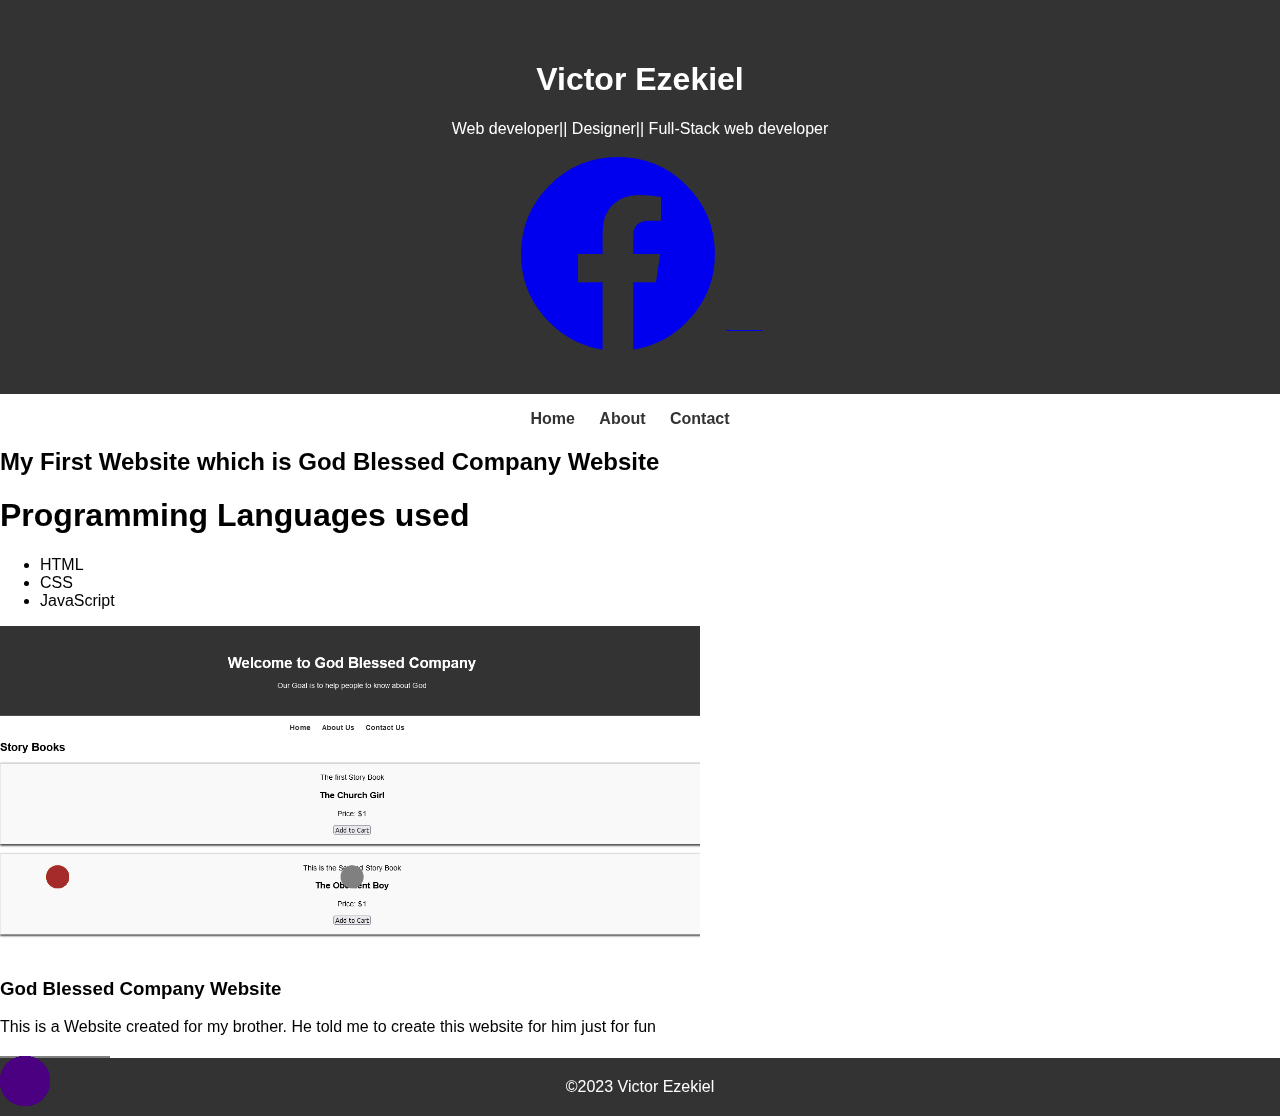
<file: index.html>
<!DOCTYPE html>
<html lang="en">
<head>
   <link rel="stylesheet" href="https://cdnjs.cloudflare.com/ajax/libs/font-awesome/5.15.3/css/all.min.css">
  <link rel="stylesheet" href="portfolio.css">
  <meta charset="UTF-8">
  <meta name="viewport" content="width=device-width, initial-scale=1.0">
  <title>Vicky Portfolio</title>
</head>
<body>
  <header>
    <h1>Victor Ezekiel</h1>
    <p>Web developer|| Designer|| Full-Stack web developer</p>
     <div class="social">
      <a href="https://web.facebook.com/profile.php?id=100091330952706"><i class="fab fa-facebook" style="font-size: 200px;"></i></a>
      <a href="https://l.facebook.com/l.php?u=https%3A%2F%2Fyoutube.com%2FVictor%2520Ezekiel%3Ffbclid%3DIwAR2BA1kACbNexDbBnXJWgx50kj2xE39j-Gl6agIuwvCpjTWfIqazNoQmue8&h=AT1N6VSnjmqLJFsZuArhcYK4iIKAeeTN4e22LasxANj_71W4fmLRHVYNO8KAGVxOhUM5eMq1kZNHKWUEUXLmPASH7Z3w0OKbpE6fkuJtM2cCzixmhAGpWrsvVaRKePQtT1gA"><i class="fa fa-youtube-play" style="font-size:48px;color:red"></i></a>
      <a href="https://l.facebook.com/l.php?u=https%3A%2F%2Ftiktok.com%2F%40victorezekiel743%3Ffbclid%3DIwAR0uaBZrxIN6_UaEvxkaIhc0F76k3Ir-f1tqpfJUif4i6jWLuCf38B9HvP4&h=AT2lAxm-M-QLRlVbjaNGgBYoXVqnTIoifpRIysYUE-R9eB-OlHVcqATLkLPiqTp6vsJ0ho56ZAxAp9eVkzWrzFFOQ2YiYNBD2zPkSjvLatcH39LHXZS-OA4A3DGPqFibRdd4"><i class="fa-brands fa-tiktok" style="font-size:48px;color:black"></i>
    </div>
  </header>
  <nav>
    <ul>
       <li><a href="index.html">Home</a></li>
      <li><a href="about.html">About</a></li>
      <li><a href="contact.html"> Contact</a></li>
    </ul>
  </nav>
    <h2>My First Website which is God Blessed Company Website<h2>
      <h1>Programming Languages used</h1>
      <ul>
        <li>HTML</li>
        <li>CSS</li>
        <li>JavaScript</li>
      </ul>
    <div class="project">
      <img src="Project1.jpg.png" alt="This is my First Project which is God Blessed Company Website created for my brother">
      <h3>God Blessed Company Website</h3>
      <p>This is a Website created for my brother. He told me to create this website for him just for fun</p>
    </div>
  </section>
  <div class="ball"></div>
  <div class="ball"></div>
  <div class="ball"></div>
  <div class="ball"></div>
  <div class="ball"></div>
  <div class="ball"></div>
  <div class="ball"></div>
  <div class="ball"></div>
  <div class="ball"></div>
  <div class="ball"></div>
  <div class="ball"></div>
  <div class="moving-circles"></div>
  <div class="scrolling-text-container">
    <p class="scrolling-text">With a strong background in web development and user experience design, I specialize in creating sign-up pages that not only engage users effectively but also ensure data security and privacy. </p>
  </div>
      <div class="scroll-bar">
        
      </div>
  <footer>&copy;2023 Victor Ezekiel</footer>
  <script src="portfolio.js"></script>
</body>
</html>
</file>
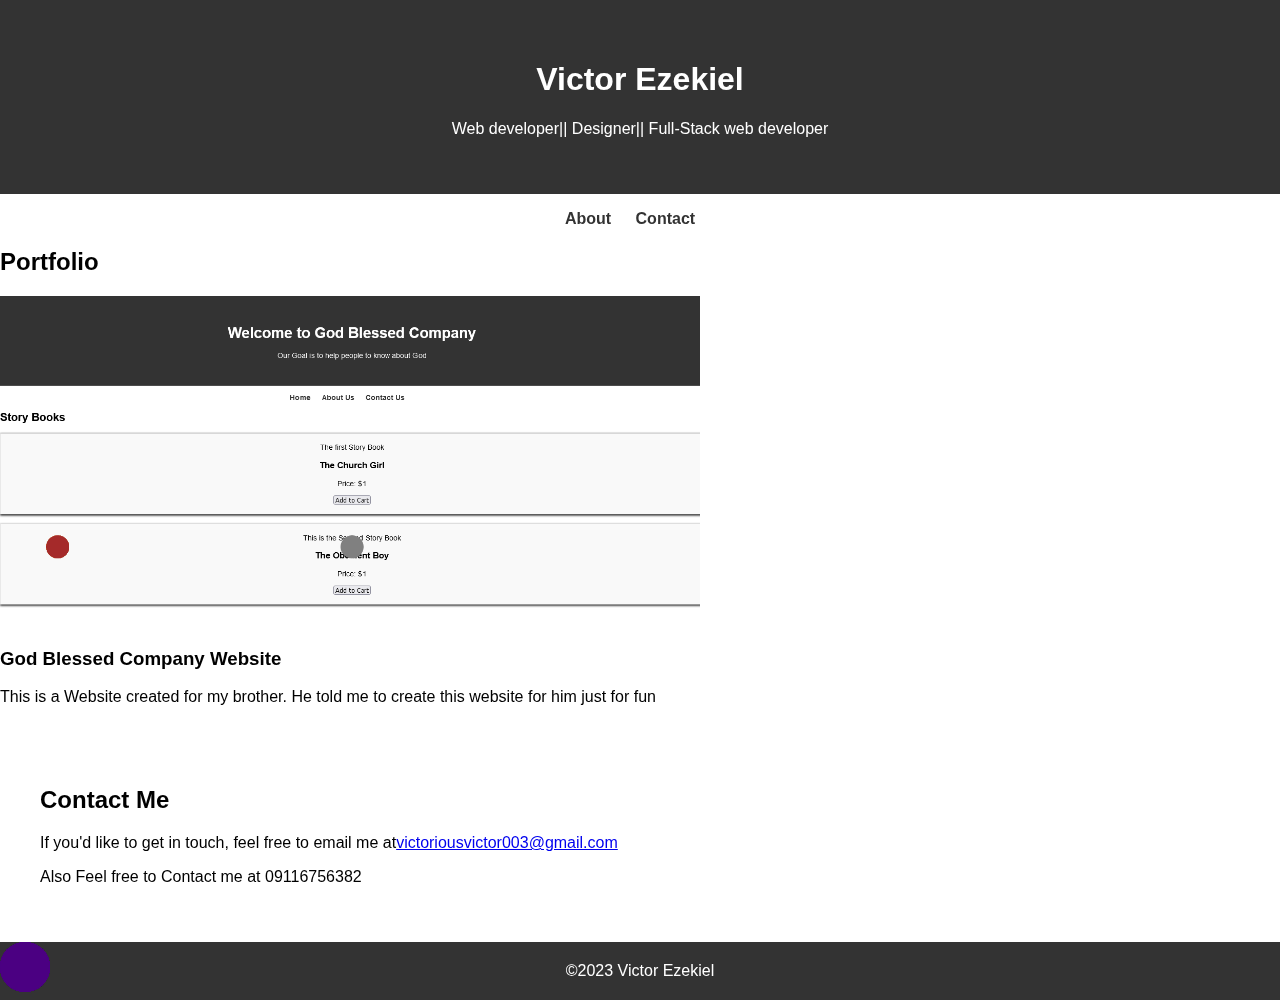
<file: name.html>
<!DOCTYPE html>
<html lang="en">
<head>
  <link rel="stylesheet" href="portfolio.css">
  <meta charset="UTF-8">
  <meta name="viewport" content="width=device-width, initial-scale=1.0">
  <title>Vicky Portfolio</title>
</head>
<body>
  <header>
    <h1>Victor Ezekiel</h1>
    <p>Web developer|| Designer|| Full-Stack web developer</p>
  </header>
  <nav>
    <ul>
      <li><a href="about.html">About</a></li>
      <li><a href="contact.html"> Contact</a></li>
    </ul>
  </nav>
    <h2>Portfolio</h2>
    <div class="project">
      <img src="Project1.jpg.png" alt="This is my First Project which is God Blessed Company Website created for my brother">
      <h3>God Blessed Company Website</h3>
      <p>This is a Website created for my brother. He told me to create this website for him just for fun</p>
    </div>
  </section>
  <section id="contact">
    <h2>Contact Me</h2>
    <p>If you'd like to get in touch, feel free to email me at<a href="mailto: victoriousvictor003@gmail.com">victoriousvictor003@gmail.com</a></p>
    <p>Also Feel free to Contact me at 09116756382</p>
  </section>
  <div class="ball"></div>
  <div class="ball"></div>
  <div class="ball"></div>
  <div class="ball"></div>
  <div class="ball"></div>
  <div class="ball"></div>
  <div class="ball"></div>
  <div class="ball"></div>
  <div class="ball"></div>
  <div class="ball"></div>
  <div class="ball"></div>
  <div class="moving-circles"></div>
  <div class="scrolling-text-container">
    <p class="scrolling-text">With a strong background in web development and user experience design, I specialize in creating sign-up pages that not only engage users effectively but also ensure data security and privacy. </p>
  </div>
  <footer>&copy;2023 Victor Ezekiel</footer>
  <script src="portfolio.js"></script>
</body>
</html>
</file>
<file: portfolio.css>
body {
  overflow: hidden;
  margin: 0;
  padding: 0;
  font-family: Arial, sans-serif;
}
header{
  background-color: #333;
  color: #fff;
  text-align: center;
  padding: 40px 0;
}
nav ul{
  list-style-type: none;
  padding: 0;
  text-align: center;
}
nav li{
  display: inline;
  margin-right: 20px;
}
nav a{
  text-decoration: none;
  color: #333;
  font-weight: bold;
}
section{
  padding: 40px;
}
.project{
  margin-bottom: 20px;
}
.project img{
  max-width: 100%;
  height: auto;
}
footer{
  text-align: center;
  padding: 20px 0;
  background-color: #333;
  color: #fff;
}
.ball{
  width: 50px;
  height: 50px;
  background-color: red;
  border-radius: 50%;
  position: absolute;
  animation: bounce 2s infinite;
}
@keyframes bounce{
  0%, 100%{
    transform: translateY(0);
  }
  50%{
    transform: translateY(-200px);
  }
}
.ball{
  width: 50px;
  height: 50px;
  background-color: blue;
  border-radius: 50%;
  position: absolute;
  animation: bounce 2s infinite;
}
@keyframes bounce{
  0%, 100%{
    transform: translateY(0);
  }
  50%{
    transform: translateY(-200px);
  }
}
.ball{
  width: 50px;
  height: 50px;
  background-color: purple;
  border-radius: 50%;
  position: absolute;
  animation: bounce 2s infinite;
}
@keyframes bounce{
  0%, 100%{
    transform: translateY(0);
  }
  50%{
    transform: translateY(-200px);
  }
}
.ball{
  width: 50px;
  height: 50px;
  background-color: white;
  border-radius: 50%;
  position: absolute;
  animation: bounce 2s infinite;
}
@keyframes bounce{
  0%, 100%{
    transform: translateY(0);
  }
  50%{
    transform: translateY(-200px);
  }
}
.ball{
  width: 50px;
  height: 50px;
  background-color: brown;
  border-radius: 50%;
  position: absolute;
  animation: bounce 2s infinite;
}
@keyframes bounce{
  0%, 100%{
    transform: translateY(0);
  }
  50%{
    transform: translateY(-200px);
  }
}
.ball{
  width: 50px;
  height: 50px;
  background-color: burlywood;
  border-radius: 50%;
  position: absolute;
  animation: bounce 2s infinite;
}
@keyframes bounce{
  0%, 100%{
    transform: translateY(0);
  }
  50%{
    transform: translateY(-200px);
  }
}
.ball{
  width: 50px;
  height: 50px;
  background-color: orange;
  border-radius: 50%;
  position: absolute;
  animation: bounce 2s infinite;
}
@keyframes bounce{
  0%, 100%{
    transform: translateY(0);
  }
  50%{
    transform: translateY(-200px);
  }
}
.ball{
  width: 50px;
  height: 50px;
  background-color: cyan;
  border-radius: 50%;
  position: absolute;
  animation: bounce 2s infinite;
}
@keyframes bounce{
  0%, 100%{
    transform: translateY(0);
  }
  50%{
    transform: translateY(-200px);
  }
}
.ball{
  width: 50px;
  height: 50px;
  background-color: orangered;
  border-radius: 50%;
  position: absolute;
  animation: bounce 2s infinite;
}
@keyframes bounce{
  0%, 100%{
    transform: translateY(0);
  }
  50%{
    transform: translateY(-200px);
  }
}
.ball{
  width: 50px;
  height: 50px;
  background-color: violet;
  border-radius: 50%;
  position: absolute;
  animation: bounce 2s infinite;
}
@keyframes bounce{
  0%, 100%{
    transform: translateY(0);
  }
  50%{
    transform: translateY(-200px);
  }
}
.ball{
  width: 50px;
  height: 50px;
  background-color: indigo;
  border-radius: 50%;
  position: absolute;
  animation: bounce 2s infinite;
}
@keyframes bounce{
  0%, 100%{
    transform: translateY(0);
  }
  50%{
    transform: translateY(-200px);
  }
}
.moving-circles{
  position: fixed;
  top: 0;
  left: 0;
  width: 100%;
  height: 100%;
  height: 100%;
  z-index: -1;
}
.scrolling-text-container{
  overflow: hidden;
  position: relative;
  white-space: nowrap;
}
.scrolling-text{
  position: absolute;
  animation: scrollText 10s linear infinite;
}
@keyframes scrollText{
  0%{
    left: 100%;
  }
  100%{
    left: -100;
  }
}
img {
  width: 700px;
  height: 500px;
}
.scroll-bar {
  height: 100%;
  width: 108px;
  border: 1px solid grey;
  overflow: auto;
  font-family: 'GestoRegular', Arial, Helvetica, sans-serif; 
}
</file>
